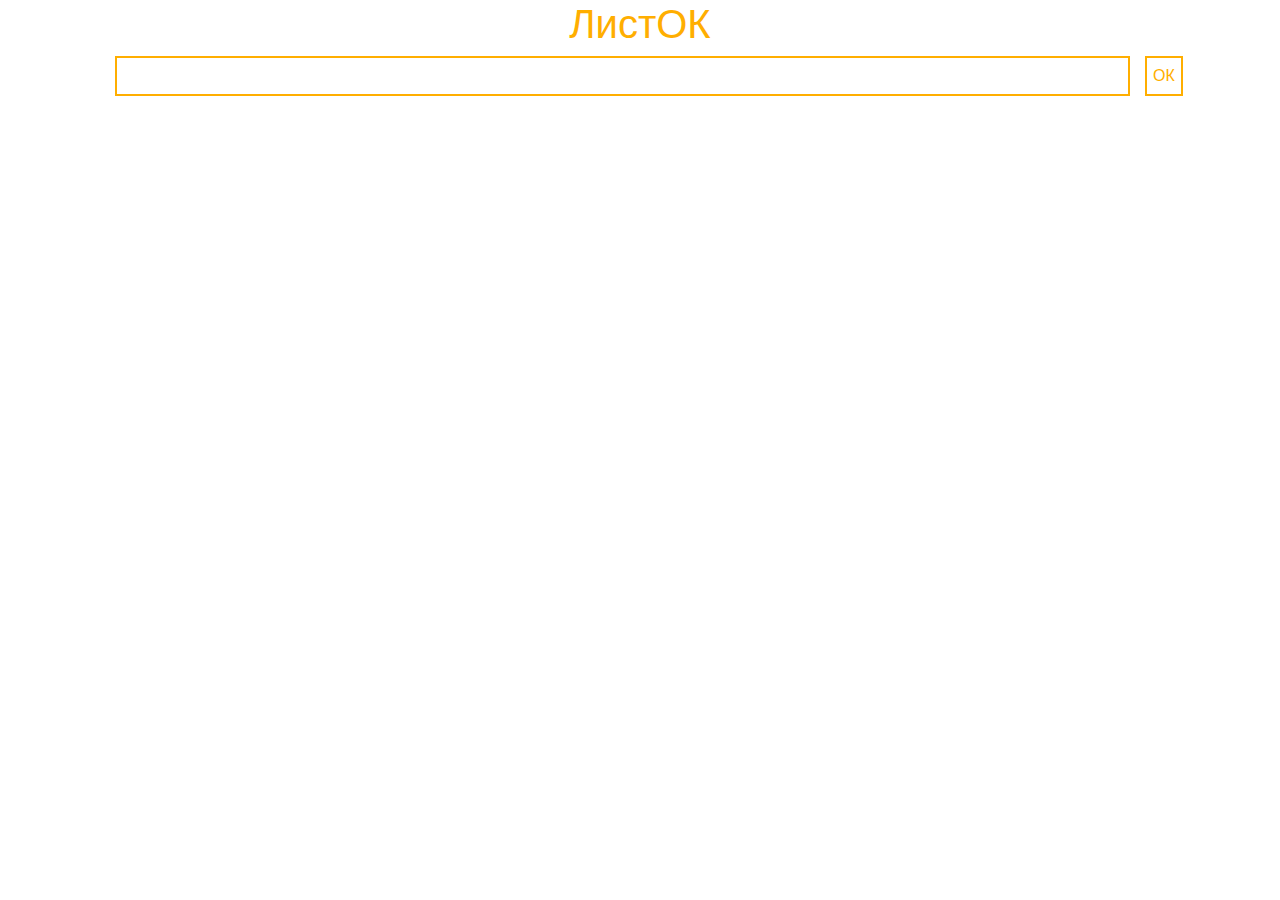
<file: ListOK/index.html>
<!DOCTYPE html>
<html lang="en">
<head>
    <meta charset="UTF-8">
    <title>Test</title>
    <link rel="stylesheet" href="https://maxcdn.bootstrapcdn.com/bootstrap/4.0.0/css/bootstrap.min.css" integrity="sha384-Gn5384xqQ1aoWXA+058RXPxPg6fy4IWvTNh0E263XmFcJlSAwiGgFAW/dAiS6JXm" crossorigin="anonymous">
    <link rel="stylesheet" href="style.css">
</head>
<body>
   <center><h1 class="logo">ЛистОК</h1></center>
    <div class="container">
      <div class="row">
        <div class="col-md-11 center-block">
           <input type="text" id="maininput" onchange="insertIt(this.value)">
        </div>
        <div class="col-md-1 center-block">
            <input type="button" class="butts" value="ОК">
        </div>
        
      </div>
    </div>
    
    <div class="container">
      <div class="row no-gutters">
        <div class="col-md-1 text-center">
           <ul id="lestnum"></ul>
        </div>
        <div class="col-md-11">
           <ul id="lest"></ul>
        </div>
      </div>
    </div>
    
    <script src="main.js"></script>
</body>
</html>
</file>
<file: ListOK/style.css>
.logo{
    color: #ffae00;
    
}


#maininput{
    margin-left: 30px;
    width: 100%;
    height: 40px;
    border: 2px solid #ffae00;
}

.butts{
    color: #ffae00;
    height: 40px;
    cursor: pointer;
    background-color: #fff;
    border: 2px solid #ffae00;
    margin-left: 15px;
}

#lest{
   
    margin-top: 0px;
    list-style-type: none;
}

#lest li{
    margin-top: 20px;
    width: 94%;
    min-height: 45px;
    font-size: 16pt;
    padding-left: 20px;
    padding-top: 5px;
    padding-bottom: 10px;
    border-radius: 20px;
    color: #fff;
    background-color: #ffae00;
}


#lestnum{
   
    
    list-style-type: none;
}

#lestnum li{
    margin-top: 20px;
    border-radius: 20px;
    min-height: 45px;
    font-size: 16pt;
    padding-top: 5px;
    padding-bottom: 10px;
    color: #fff;
    background-color: #ffae00;
}
</file>
